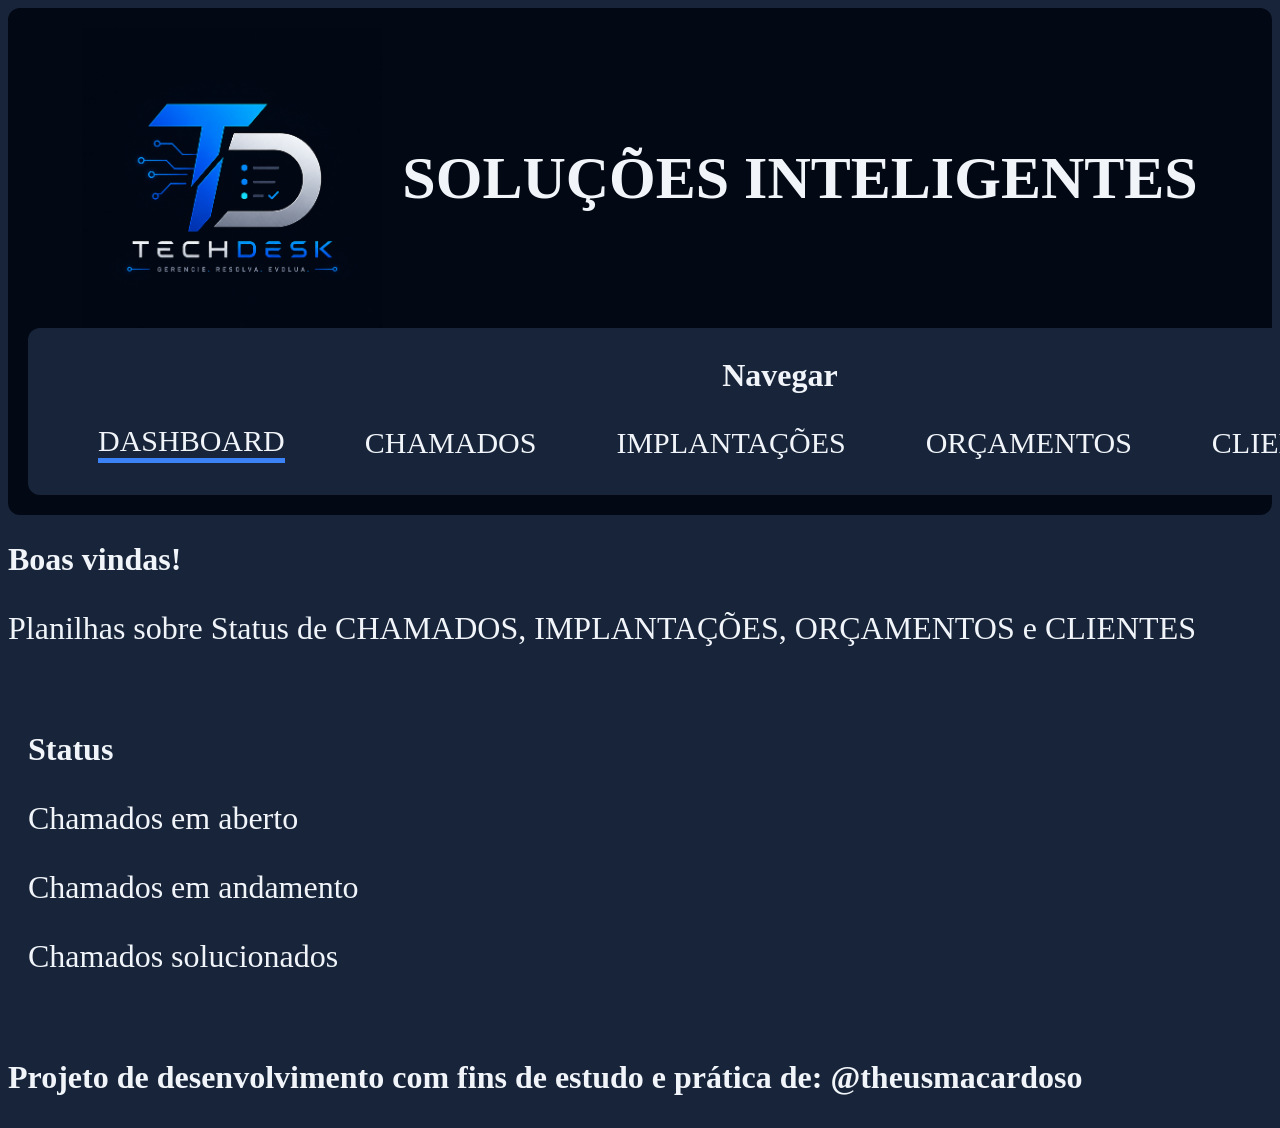
<file: index.html>
<!DOCTYPE html>
<html lang="pt-br">
    <head>
        <meta charset="UTF-8">
        <link rel="stylesheet" href="style.css">
        <title>TECH DESK: app de gerenciamento</title>
    </head>
    <body>  
        <header>
            <div class="logoCab">
            <img src="tech desk beta.png"  width="300" height="300" alt="Tech Desk Gerenciador Logo">
            <h1>SOLUÇÕES INTELIGENTES</h1>
            </div>
            <div class="navegacao">
                <h2>Navegar</h2>
                    <nav>
                        <ul class="abasNavegacao">
                            <li class="ativo">
                                <a href="index.html">DASHBOARD</a>
                            </li>
                            <li>
                                <a href="chamados.html">CHAMADOS</a>
                            </li>
                            <li>
                                <a href="implantacoes.html">IMPLANTAÇÕES</a>
                            </li>
                            <li>
                                <a href="orcamentos.html">ORÇAMENTOS</a>
                            </li>
                            <li>
                                <a href="clientes.html">CLIENTES</a>
                            </li>
                            <li>
                                <a href="#">SAIR</a>
                            </li>
                        </ul>
                    </nav>
            </div>
        </header>
        <main>
            <h2>Boas vindas!</h2>
            <p>Planilhas sobre Status de CHAMADOS, IMPLANTAÇÕES, ORÇAMENTOS e CLIENTES</p>

            <div class="statusChamados">
                <h3>Status</h3>
                <section>
                    <p>Chamados em aberto</p>
                </section>
                <section>
                    <p>Chamados em andamento</p>
                </section>
                <section>
                    <p>Chamados solucionados</p>
                </section>
            </div>
        </main>
        <footer>
            <h3>Projeto de desenvolvimento com fins de estudo e prática de: @theusmacardoso</h3>
        </footer>
    </body>
</html>
</file>
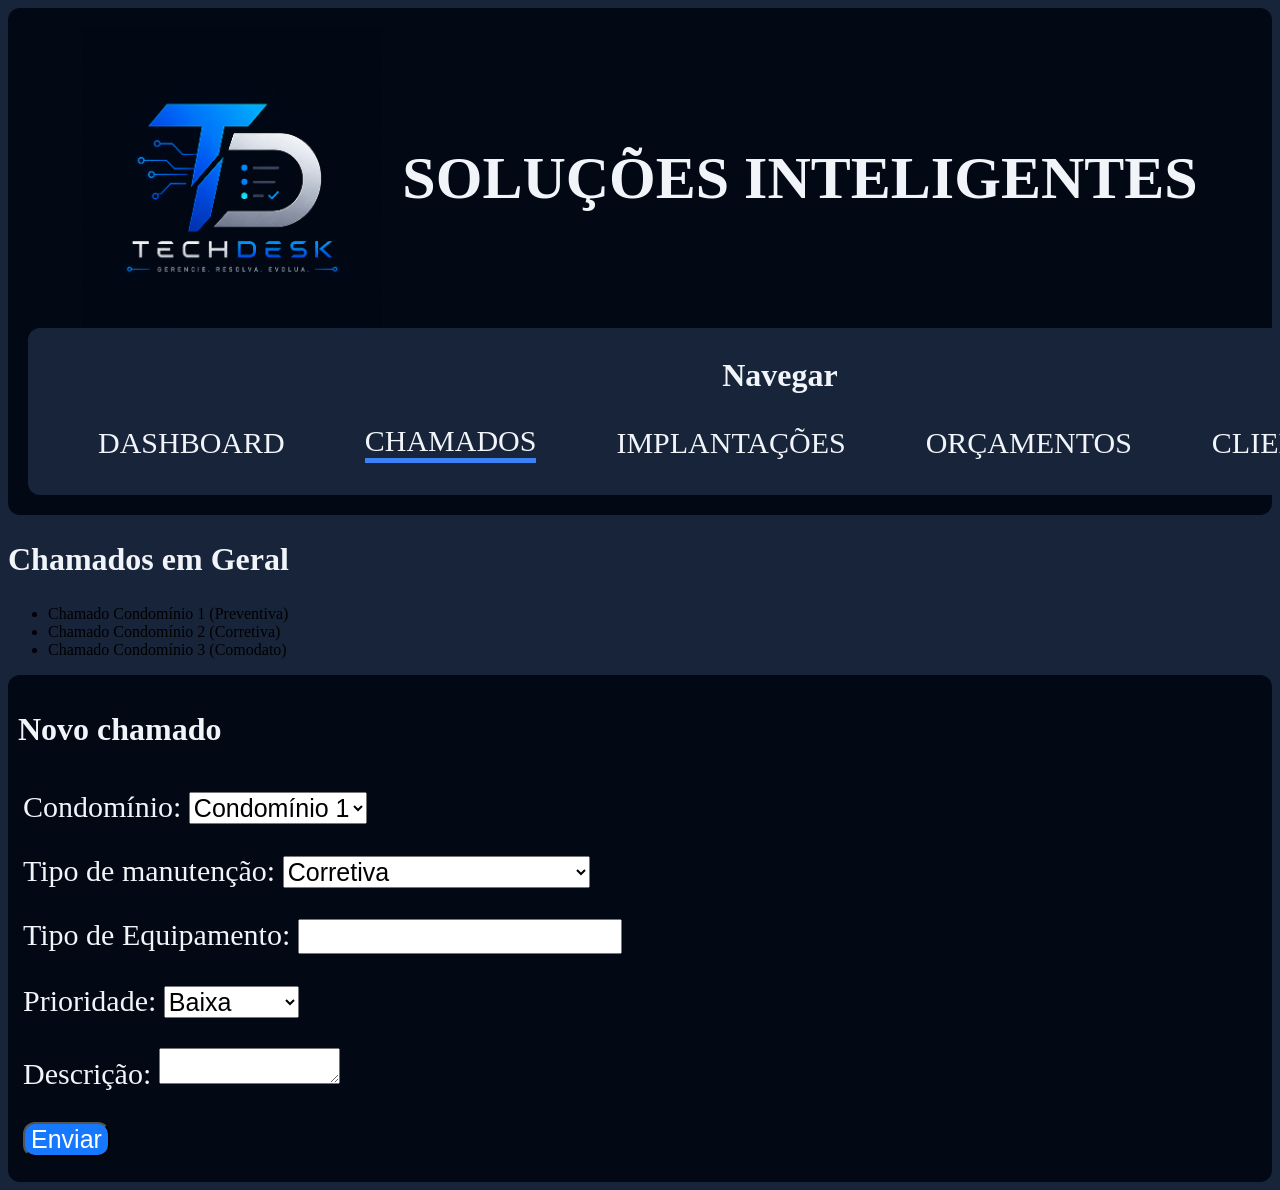
<file: chamados.html>
<!DOCTYPE html>
<html lang="pt-br">
<head>
    <meta charset="UTF-8">
    <link rel="stylesheet" href="style.css">
    <title>Chamados</title>
</head>
<body>
    <header>
            <div class="logoCab">
            <img src="tech desk beta.png"  width="300" height="300" alt="Tech Desk Gerenciador Logo">
            <h1>SOLUÇÕES INTELIGENTES</h1>
            </div>
            <div class="navegacao">
                <h2>Navegar</h2>
                    <nav>
                        <ul class="abasNavegacao">
                            <li>
                                <a href="index.html">DASHBOARD</a>
                            </li>
                            <li class="ativo">
                                <a href="chamados.html">CHAMADOS</a>
                            </li>
                            <li>
                                <a href="implantacoes.html">IMPLANTAÇÕES</a>
                            </li>
                            <li>
                                <a href="orcamentos.html">ORÇAMENTOS</a>
                            </li>
                            <li>
                                <a href="clientes.html">CLIENTES</a>
                            </li>
                            <li>
                                <a href="#">SAIR</a>
                            </li>
                        </ul>
                    </nav>
            </div>
    </header>
    <main>
        <div class="listaChamados">
        <h2>Chamados em Geral</h2>
            <ul>
                <li>Chamado Condomínio 1 (Preventiva)</li>
                <li>Chamado Condomínio 2 (Corretiva)</li>
                <li>Chamado Condomínio 3 (Comodato)</li>
            </ul>
        </div>
        <div class="criarChamados">
            <h2>Novo chamado</h2>
            <form>
                <div class="campoCondominio">
                    <label for="condominio">Condomínio: </label>
                    <select id="condominio" name="condominio" required>
                        <option value="cond1">Condomínio 1</option>
                        <option value="cond2">Condomínio 2</option>
                        <option value="cond3">Condomínio 3</option>
                        <option value="cond4">Condomínio 4</option>
                    </select>
                </div>

                <div class="campoTipoChamado">
                    <label for="tipoChamado">Tipo de manutenção: </label>
                    <select id="tipoChamado" name="tipoChamado" required>
                        <option value="corretiva">Corretiva</option>
                        <option value="preventiva">Preventina</option>
                        <option value="aluguel">Aluguel de Equipamentos</option>
                    </select>
                </div>

                <div class="campoEquip">
                    <label for="equip">Tipo de Equipamento: </label>
                    <input type="text" id="equip" name="equip" required>
                </div>

                <div class="campoPrioridade">
                    <label for="prioridade">Prioridade: </label>
                    <select id="prioridade" name="prioridade" required>
                        <option value="baixa">Baixa</option>
                        <option value="moderada">Moderada</option>
                        <option value="alta">Alta</option>
                        <option value="muitoAlta">Muito Alta</option>
                    </select>
                </div>

                <div class="campoDescricao">
                    <label for="descricao">Descrição: </label>
                    <textarea id="descricao" name="descricao" required></textarea>
                </div>

                <div class="campoEnviar">
                    <button type="submit">Enviar</button>
                </div>
            
            </form>
        </div>
    </main>
    <footer>

    </footer>
</body>

</html>
</file>
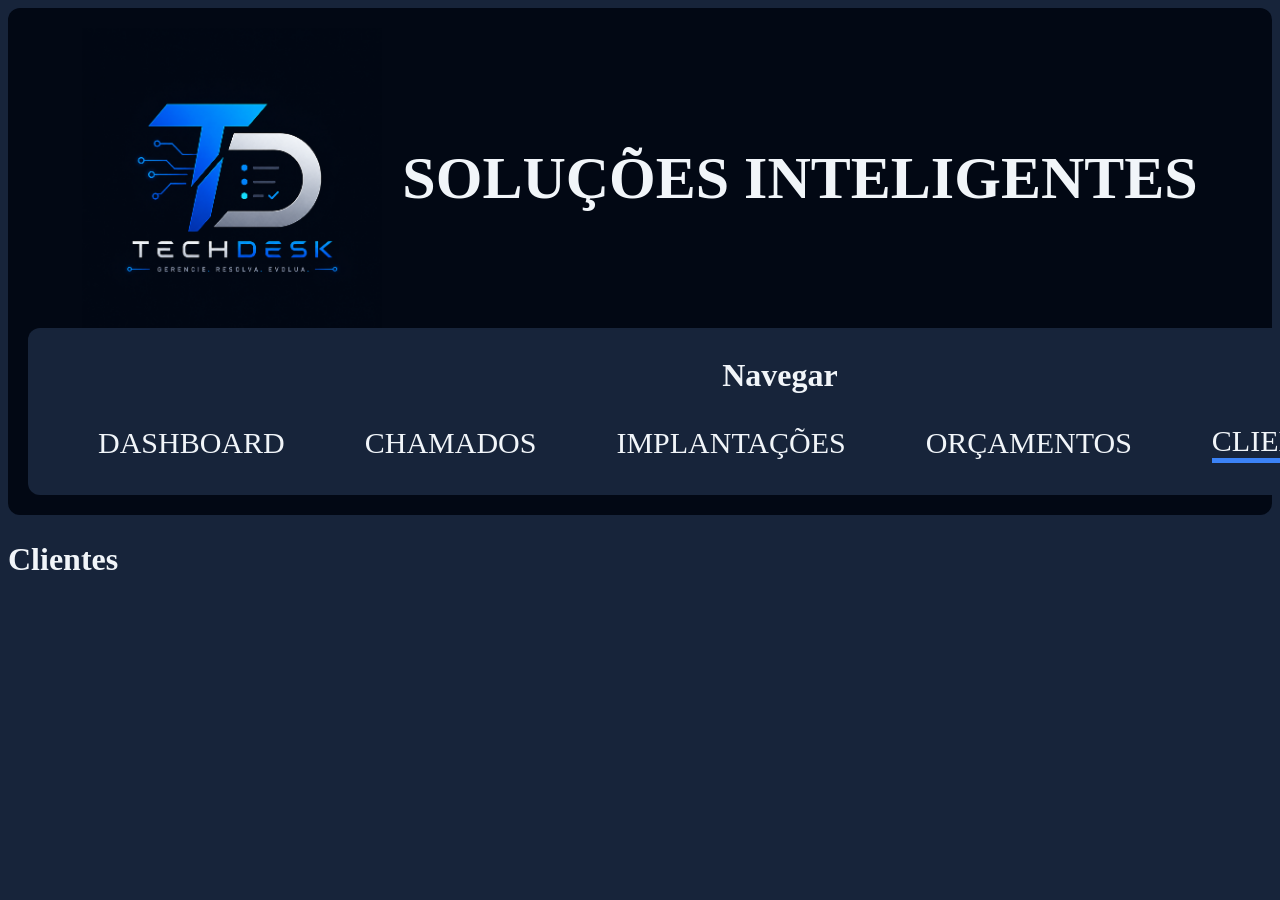
<file: clientes.html>
<!DOCTYPE html>
<html lang="pt-br">
    <head>
        <meta charset="UTF-8">
        <link rel="stylesheet" href="style.css">
        <title>Clientes</title>
    </head>
    <body>
        <header>
            <div class="logoCab">
            <img src="tech desk beta.png"  width="300" height="300" alt="Tech Desk Gerenciador Logo">
            <h1>SOLUÇÕES INTELIGENTES</h1>
            </div>
            <div class="navegacao">
                <h2>Navegar</h2>
                    <nav>
                        <ul class="abasNavegacao">
                            <li>
                                <a href="index.html">DASHBOARD</a>
                            </li>
                            <li>
                                <a href="chamados.html">CHAMADOS</a>
                            </li>
                            <li>
                                <a href="implantacoes.html">IMPLANTAÇÕES</a>
                            </li>
                            <li>
                                <a href="orcamentos.html">ORÇAMENTOS</a>
                            </li>
                            <li class="ativo">
                                <a href="clientes.html">CLIENTES</a>
                            </li>
                            <li>
                                <a href="#">SAIR</a>
                            </li>
                        </ul>
                    </nav>
            </div>
        </header>
        <main>
            <h2>Clientes</h2>
        </main>
        <footer>

        </footer>
    </body>
</html>
</file>
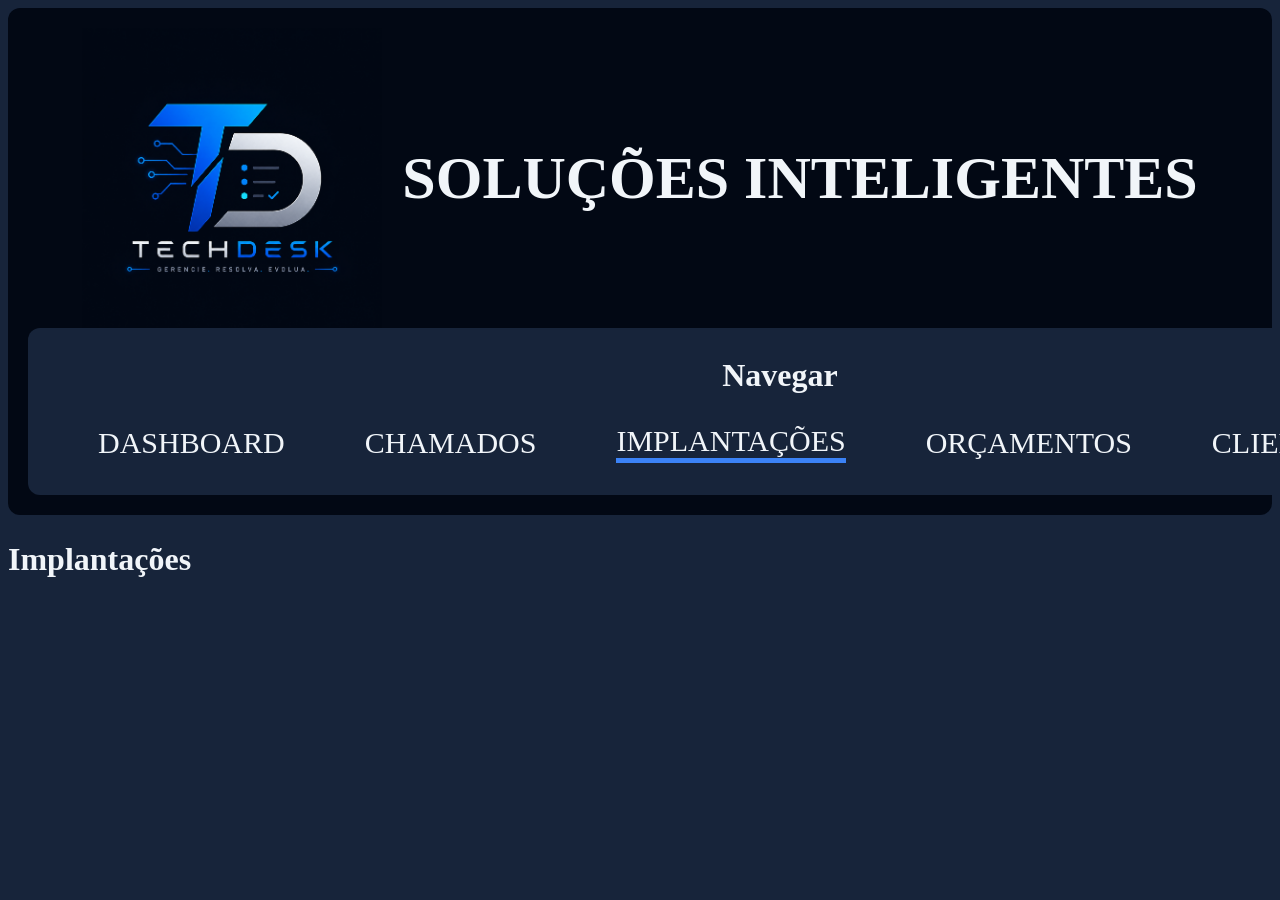
<file: implantacoes.html>
<!DOCTYPE html>
<html lang="pt-br">
    <head>
        <meta charset="UTF-8">
        <link rel="stylesheet" href="style.css">
        <title>Implantações</title>
    </head>
    <body>
        <header>
            <div class="logoCab">
            <img src="tech desk beta.png"  width="300" height="300" alt="Tech Desk Gerenciador Logo">
            <h1>SOLUÇÕES INTELIGENTES</h1>
            </div>
            <div class="navegacao">
                <h2>Navegar</h2>
                    <nav>
                        <ul class="abasNavegacao">
                            <li>
                                <a href="index.html">DASHBOARD</a>
                            </li>
                            <li>
                                <a href="chamados.html">CHAMADOS</a>
                            </li>
                            <li class="ativo">
                                <a href="implantacoes.html">IMPLANTAÇÕES</a>
                            </li>
                            <li>
                                <a href="orcamentos.html">ORÇAMENTOS</a>
                            </li>
                            <li>
                                <a href="clientes.html">CLIENTES</a>
                            </li>
                            <li>
                                <a href="#">SAIR</a>
                            </li>
                        </ul>
                    </nav>
            </div>
        </header>

        <main>
            <h2>Implantações</h2>
        </main>

        <footer>

        </footer>
    </body>
</html>
</file>
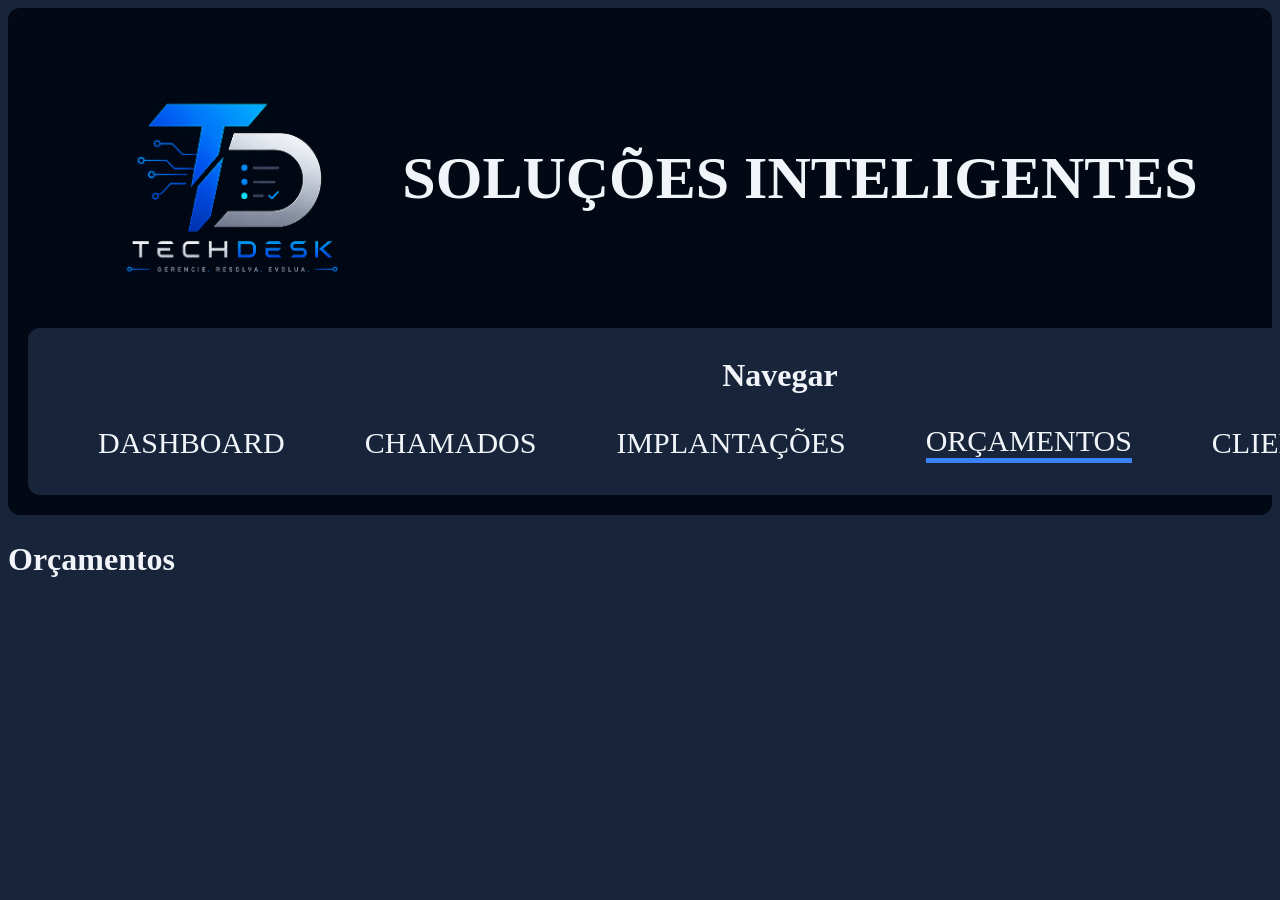
<file: orcamentos.html>
<!DOCTYPE html>
<html lang="pt-br">
    <head>
        <meta charset="UTF-8">
        <link rel="stylesheet" href="style.css">
        <title>Orçamentos</title>
    </head>
    <body>
        <header>
            <div class="logoCab">
            <img src="tech desk beta.png"  width="300" height="300" alt="Tech Desk Gerenciador Logo">
            <h1>SOLUÇÕES INTELIGENTES</h1>
            </div>
            <div class="navegacao">
                <h2>Navegar</h2>
                    <nav>
                        <ul class="abasNavegacao">
                            <li>
                                <a href="index.html">DASHBOARD</a>
                            </li>
                            <li>
                                <a href="chamados.html">CHAMADOS</a>
                            </li>
                            <li>
                                <a href="implantacoes.html">IMPLANTAÇÕES</a>
                            </li>
                            <li class="ativo">
                                <a href="orcamentos.html">ORÇAMENTOS</a>
                            </li>
                            <li>
                                <a href="clientes.html">CLIENTES</a>
                            </li>
                            <li>
                                <a href="#">SAIR</a>
                            </li>
                        </ul>
                    </nav>
            </div>
        </header>
        <main>
            <h2>Orçamentos</h2>
        </main>
        <footer>

        </footer>
    </body>
</html>
</file>
<file: style.css>
body {
    background: #17243A;
    border-radius: 12px;
}

.ativo {
    border-bottom: 5px solid #3B82F6;
}

.logoCab{
    display: flex;
    align-items: center;
    gap: 20px;
    justify-content: center;
}

header {
    display: block;
    color:#F1F5F9;
    padding: 20px;
    border-radius: 12px;
    background-color: #020814;
}

a {
    color: #F1F5F9;
    text-decoration: none;
    
}

.navegacao {
    width: fit-content;
    padding: 2px 30px;
    margin: 0 auto;
    border-radius: 12px;
    font-size: 25px;
    display: block;
    text-align: center;
    background-color: #17243A;
}


.abasNavegacao {    
    font-size: 30px;
    list-style: none;
    display: flex;
    gap: 80px;   
    justify-content: center;
    align-items: center;

}

section {
    height: auto;
    width: auto;
}

h1{
    font-family: Georgia, 'Times New Roman', Times, serif;
    font-size: 60px;
    color:#F1F5F9;
}

.statusChamados {
    padding: 20px;
}

h2 {
    font-size: xx-large;
    align-items: center;
     color:#F1F5F9;
}

h3 {
    font-size: xx-large;
     color:#F1F5F9;
}

p {
    font-size: xx-large;
     color:#F1F5F9;
}

.criarChamados {
    flex-direction: row;
    color: #F1F5F9;
    flex-wrap: wrap;
    gap: 16px;
    font-size: 30px;
    align-items: center;
    justify-content: center;
    margin: 0 auto;
    background-color: #020814;
    border-radius: 12px;
    padding: 10px 10px;
}

form {
    display: block;
}

button {
    background: #1677FF;
    color: #FFFFFF;
    border-radius: 12px;
    font-size: 25px;
}

select {
    font-size: 25px;
}

#equip {
    font-size: 25px;
}

.campoCondominio {
    padding: 15px 5px;
}

.campoTipoChamado {
    padding: 15px 5px;
}

.campoEquip {
    padding: 15px 5px;
}

.campoPrioridade {
    padding: 15px 5px;
}

.campoDescricao {
    padding: 15px 5px;
}

.campoEnviar {
    padding: 15px 5px;
}
</file>
